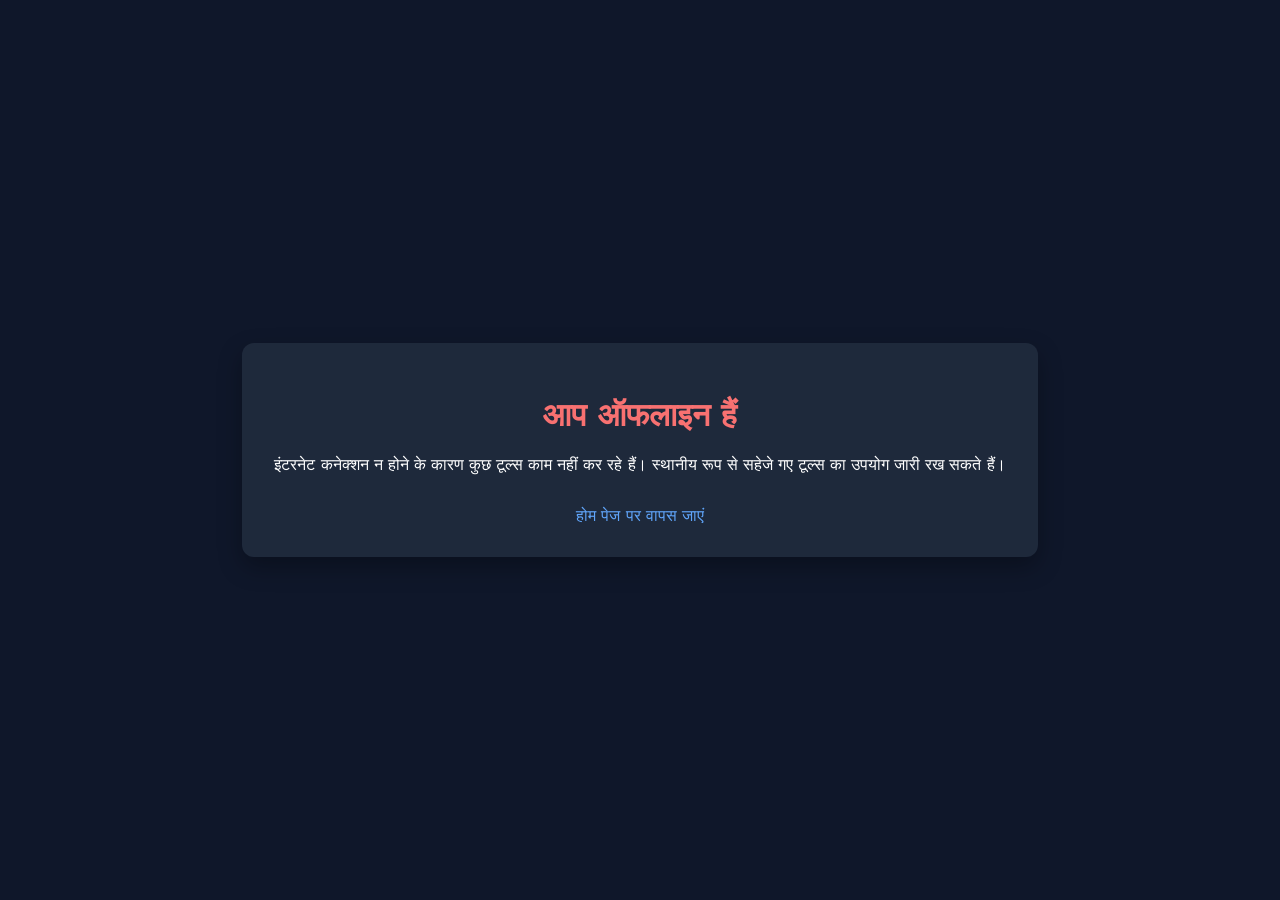
<file: offline.html>
<!DOCTYPE html>
<html lang="eng">
<head>
    <meta charset="UTF-8">
    <meta name="viewport" content="width=device-width, initial-scale=1.0">
    <title>Offline - PDF Toolkit</title>
    <style>
        body { font-family: system-ui, sans-serif; background: #0f172a; color: #fff; display: flex; justify-content: center; align-items: center; height: 100vh; margin: 0; text-align: center; }
        .box { padding: 2rem; background: #1e293b; border-radius: 12px; box-shadow: 0 10px 25px rgba(0,0,0,0.3); }
        h1 { color: #f87171; }
        a { color: #60a5fa; text-decoration: none; display: inline-block; margin-top: 1rem; }
    </style>
</head>
<body>
    <div class="box">
        <h1>आप ऑफलाइन हैं</h1>
        <p>इंटरनेट कनेक्शन न होने के कारण कुछ टूल्स काम नहीं कर रहे हैं। स्थानीय रूप से सहेजे गए टूल्स का उपयोग जारी रख सकते हैं।</p>
        <a href="./index.html">होम पेज पर वापस जाएं</a>
    </div>
</body>
</html>
</file>
